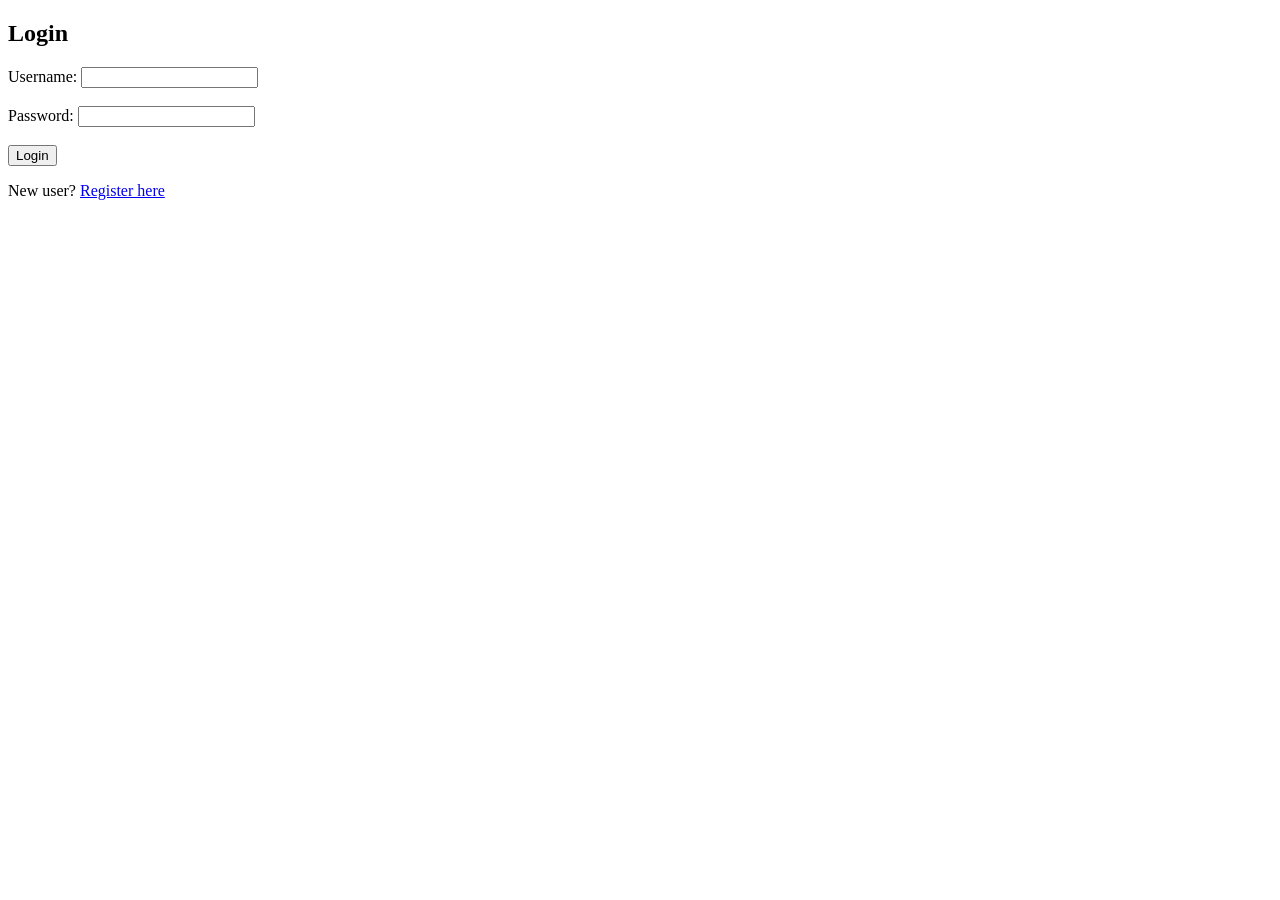
<file: templates/login.html>
<!DOCTYPE html>
<html lang="en">
<head>
<meta charset="UTF-8">
<title>Login</title>
</head>
<body>
<h2>Login</h2>
<form method="POST">
    Username: <input type="text" name="username" required><br><br>
    Password: <input type="password" name="password" required><br><br>
    <button type="submit">Login</button>
</form>
<p>New user? <a href="{{ url_for('register') }}">Register here</a></p>
</body>
</html>
</file>
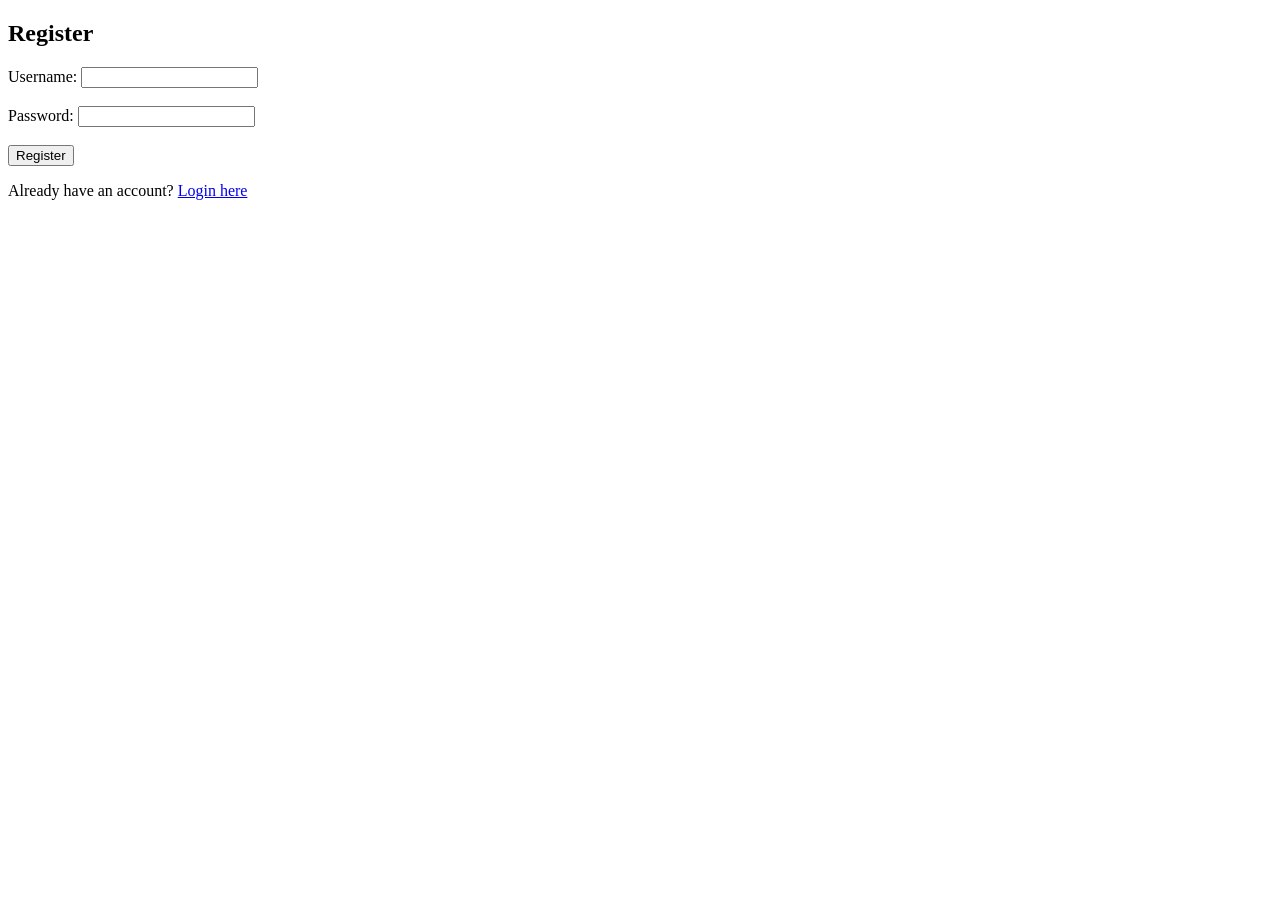
<file: templates/register.html>
<!DOCTYPE html>
<html lang="en">
<head>
<meta charset="UTF-8">
<title>Register</title>
</head>
<body>
<h2>Register</h2>
<form method="POST">
    Username: <input type="text" name="username" required><br><br>
    Password: <input type="password" name="password" required><br><br>
    <button type="submit">Register</button>
</form>
<p>Already have an account? <a href="{{ url_for('login') }}">Login here</a></p>
</body>
</html>
</file>
